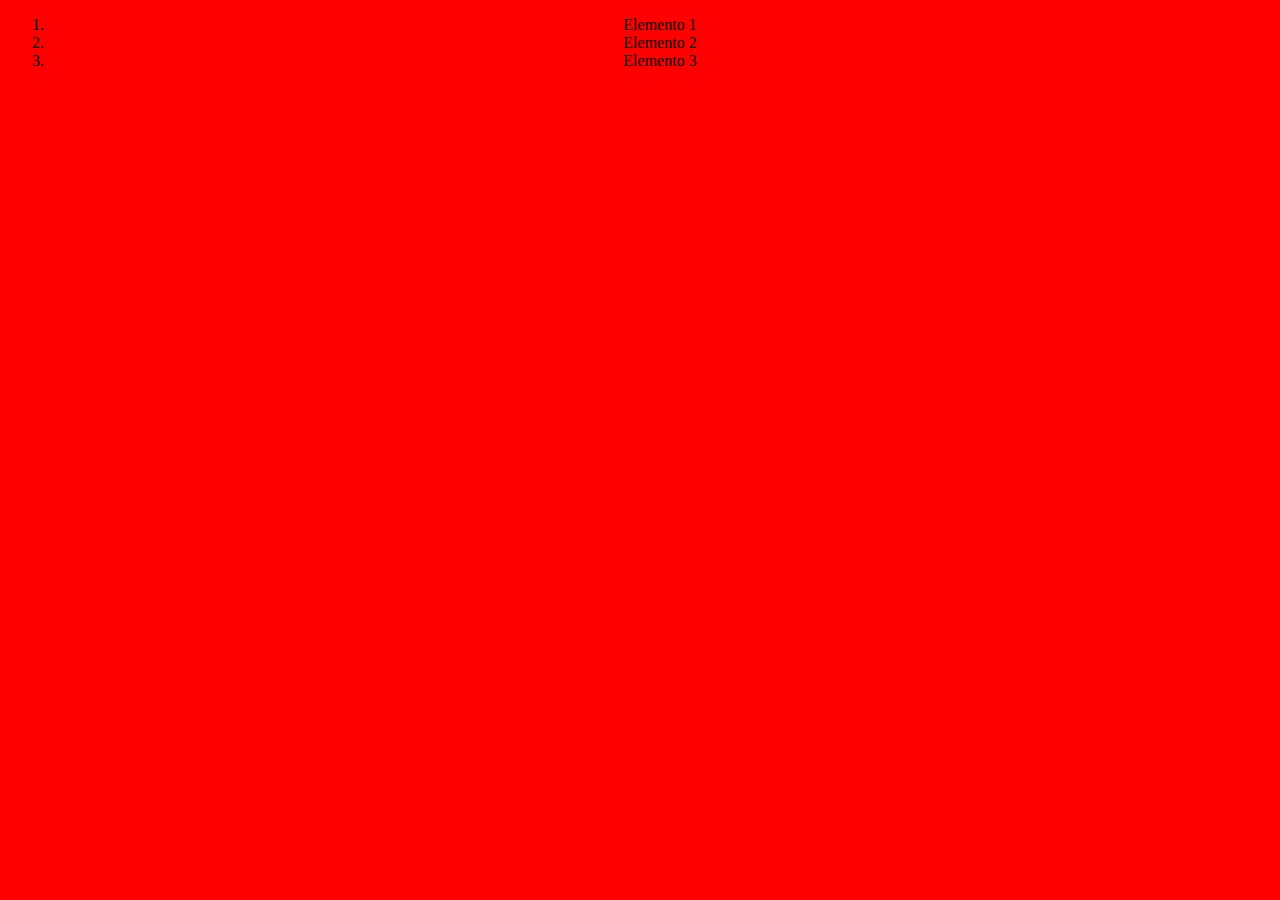
<file: index.html>
<!DOCTYPE html>
<html>
    <head>
        <meta charset="UTF-8">
        <title>Tarea 1</title>
        <link rel="stylesheet" href="style.css">
    </head>
    <body>
        <ol>
            <li>Elemento 1</li>
            <li>Elemento 2</li>
            <li>Elemento 3</li>
        </ol>
    </body>
</html>
</file>
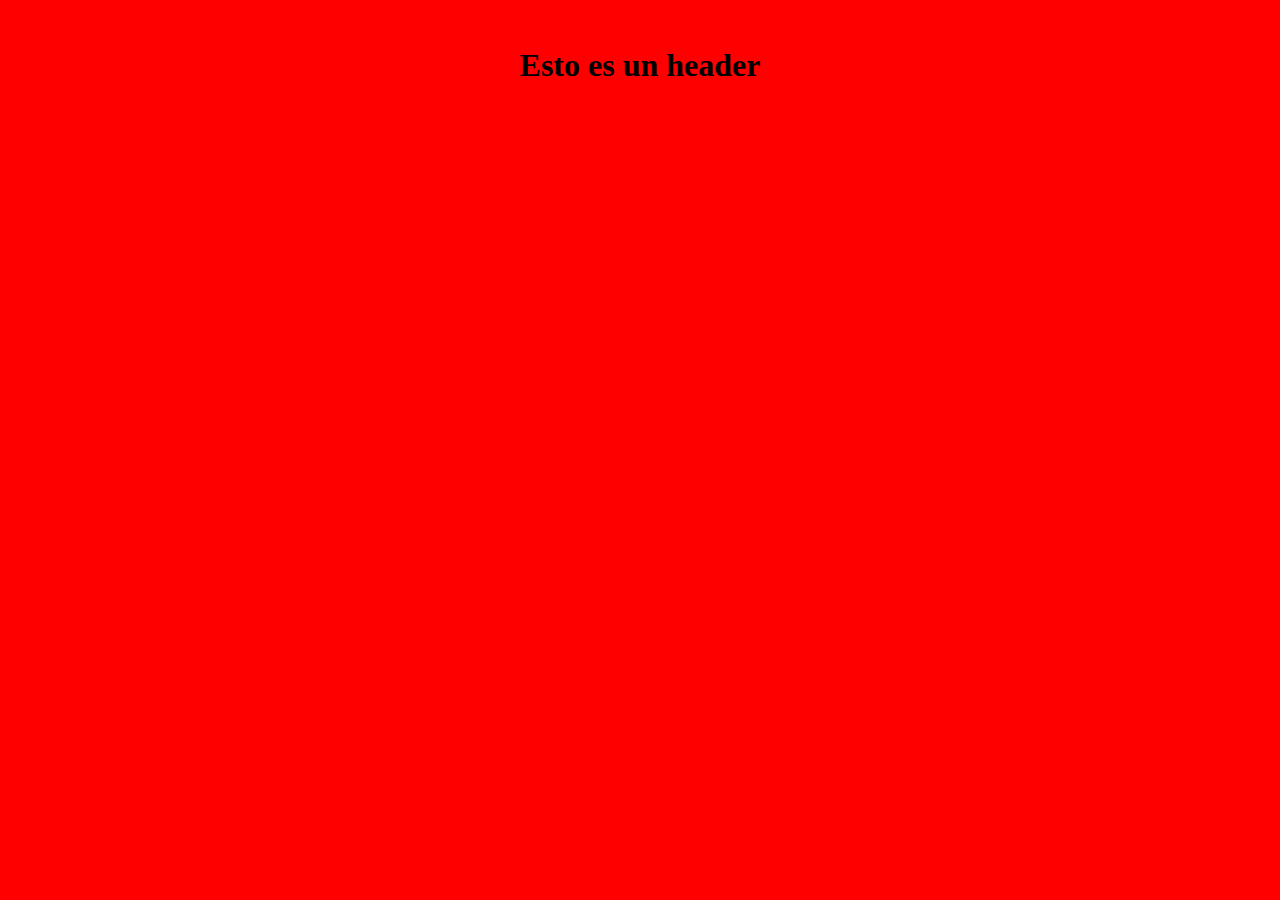
<file: page_a.html>
<!DOCTYPE html>
<html>
    <head>
        <meta charset="utf-8">
        <link rel="stylesheet" href="style.css">
        <title>PAGE A</title>
    </head>
    <body>
    </body>
    <h1>Esto es un header</h1>
</html>
</file>
<file: style.css>
body {
    background-color:red;
    text-align: center;
}
</file>
